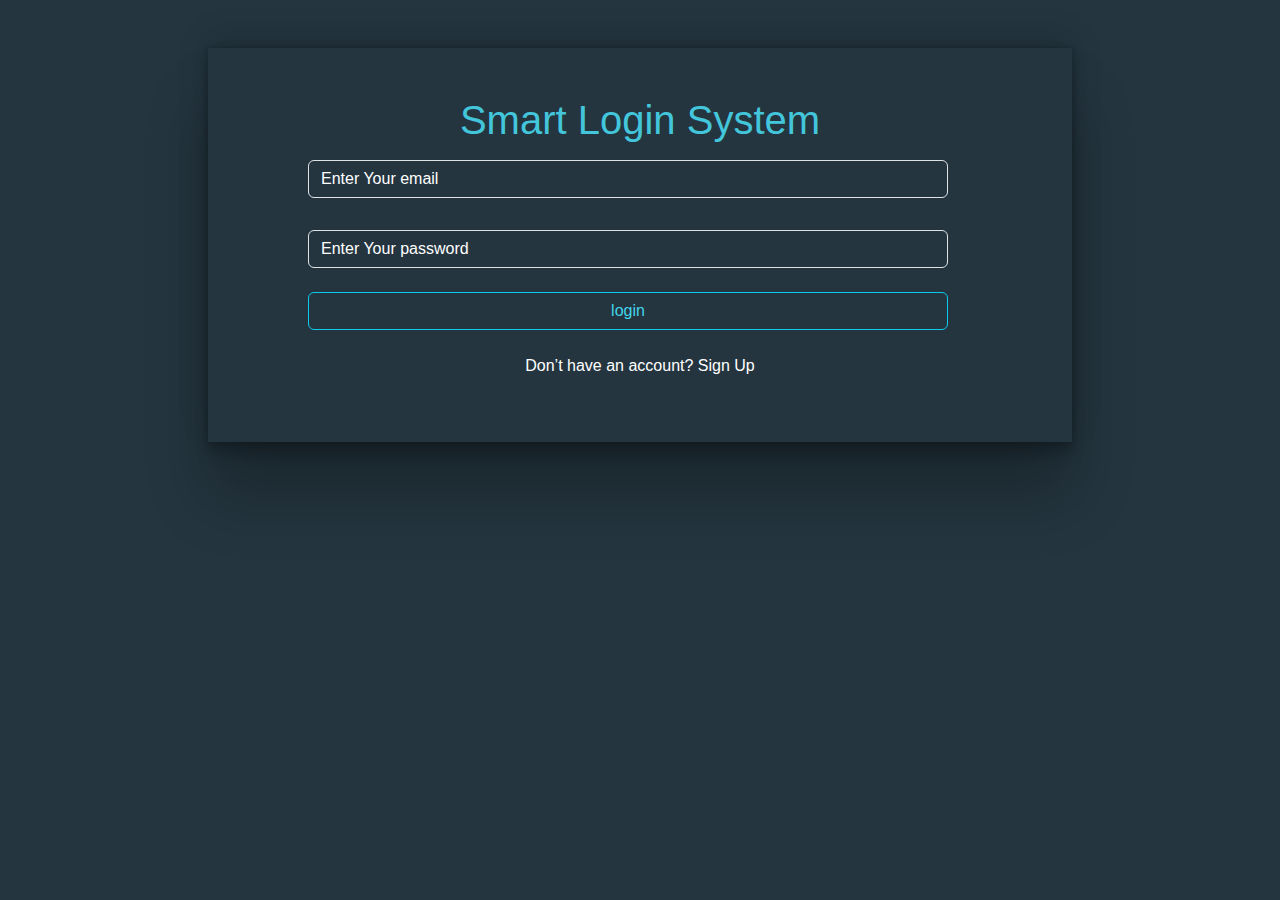
<file: session11/index.html>
<!DOCTYPE html>

<html>

<head>
    <link href="https://cdn.jsdelivr.net/npm/bootstrap@5.3.3/dist/css/bootstrap.min.css" rel="stylesheet"
        integrity="sha384-QWTKZyjpPEjISv5WaRU9OFeRpok6YctnYmDr5pNlyT2bRjXh0JMhjY6hW+ALEwIH" crossorigin="anonymous">
    <link rel="stylesheet" href="css/style.css">
    <title>login </title>

</head>

<body>
    <div class="container p-5 w-75  ">
        <div class="shad-me pt-5 ">
            <div class="w-75  d-grid m-auto pb-5">
                <h1 class="text-center ">Smart Login System </h1>
                <form class="row g-3">
                    <div class=" row py-4">
                        <input class="form-control bg-transparent text-white " list="datalistOptions"
                            id="email-regester" placeholder="Enter Your email">
                    </div>

                    <div class=" row py-2 ">
                        <input class="form-control bg-transparent text-white " list="datalistOptions"
                            id="password-login" placeholder="Enter Your password">

                        <p id="error" class="text-danger d-none text-center pt-3 ">All inputs is required</p>
                        <p class="text-success d-none text-center pt-3 fs-5" id="done">success</p>
                        <button onclick="login()" class="btn  btn-outline-info w-100 button-me mt-4 "
                            type="button">login</button>

                    </div>
                </form>


                <p class="text-white text-center pt-3 ">Don’t have an account? <a class="text-white "
                        href="sign.html">Sign Up</a></p>

            </div>

        </div>

    </div>


    <script src="js/main.js"></script>
</body>

</html>
</file>
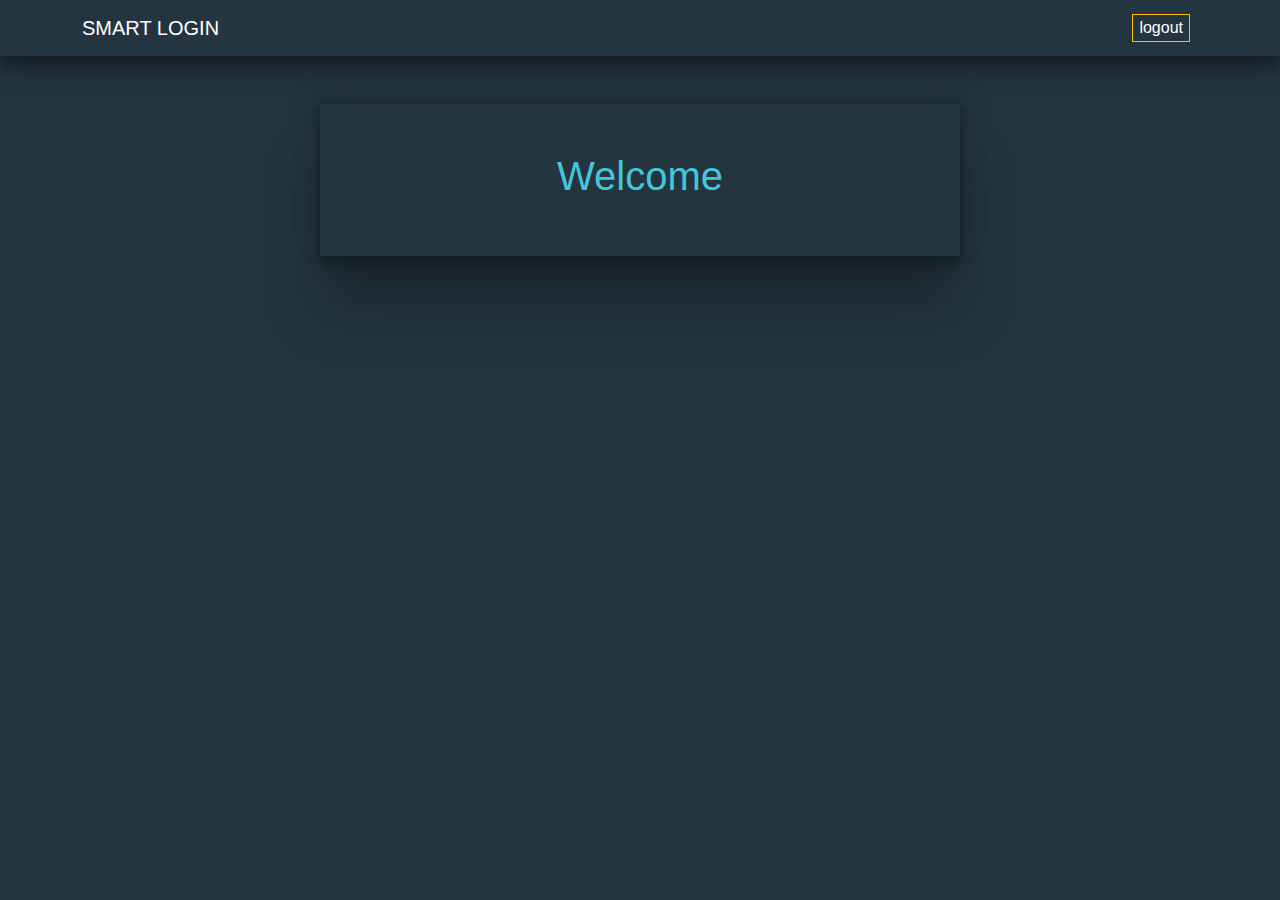
<file: session11/home.html>
<!DOCTYPE html>

<html>

<head>
    <link href="https://cdn.jsdelivr.net/npm/bootstrap@5.3.3/dist/css/bootstrap.min.css" rel="stylesheet"
        integrity="sha384-QWTKZyjpPEjISv5WaRU9OFeRpok6YctnYmDr5pNlyT2bRjXh0JMhjY6hW+ALEwIH" crossorigin="anonymous">
    <link rel="stylesheet" href="css/style.css">

    <title>home </title>
</head>

<body>

    <nav class="navbar navbar-expand-lg navbar-light ">
        <div class="container">
            <a class="navbar-brand text-white" href="#">SMART LOGIN </a>
            <span class=" "><a href="index.html" class="p-2"> <button>logout</button></a></span>
        </div>

    </nav>

    <div class="container d-flex justify-content-center align-items-center shad-me w-50 my-5">
        <h1 class=" pt-5  p-5 " id="welcome"> Welcome</h1>

    </div>


    <script src="js/main.js"></script>
</body>

</html>
</file>
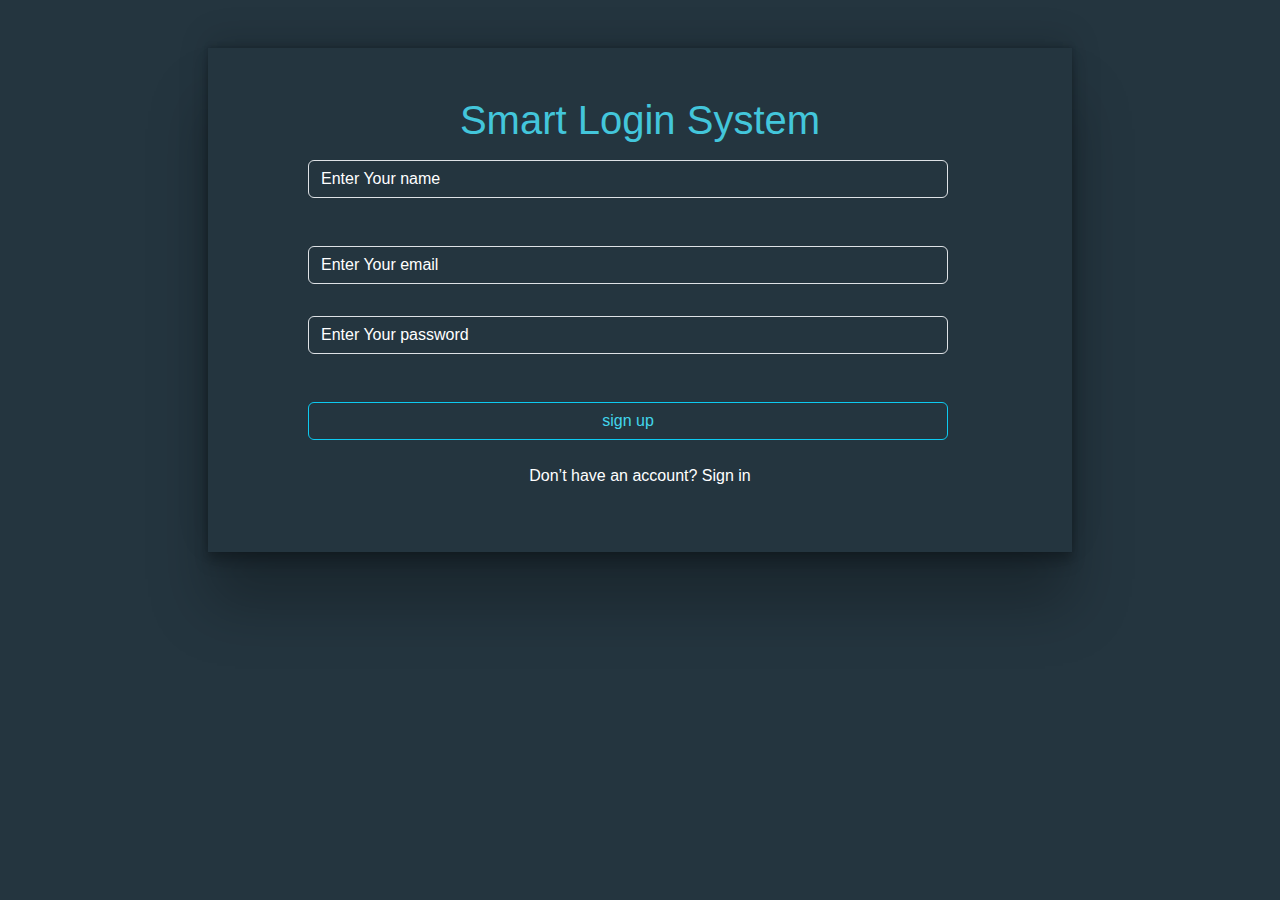
<file: session11/sign.html>
<!DOCTYPE html>

<html>

<head>
    <link href="https://cdn.jsdelivr.net/npm/bootstrap@5.3.3/dist/css/bootstrap.min.css" rel="stylesheet"
        integrity="sha384-QWTKZyjpPEjISv5WaRU9OFeRpok6YctnYmDr5pNlyT2bRjXh0JMhjY6hW+ALEwIH" crossorigin="anonymous">
    <link rel="stylesheet" href="css/style.css">

    <title>login </title>
</head>

<body>
    <div class="container p-5 w-75  ">
        <div class="shad-me pt-5 ">
            <div class="w-75  d-grid m-auto pb-5">
                <h1 class="text-center ">Smart Login System </h1>
                <form class="row g-3">
                    <div class=" row py-4">
                        <input class="form-control bg-transparent text-white " list="datalistOptions" id="name"
                            placeholder="Enter Your name">
                    </div>
                    <div class=" row py-4">
                        <input class="form-control bg-transparent text-white " list="datalistOptions" id="email"
                            placeholder="Enter Your email">
                    </div>

                    <div class=" row py-2 ">
                        <input class="form-control bg-transparent text-white " list="datalistOptions" id="password"
                            placeholder="Enter Your password">

                        <p id="error" class="text-danger d-none">All inputs is required</p>
                        <p class="text-success d-none text-center pt-3 fs-5" id="done">success</p>
                        <button onclick=" register()" class="btn  btn-outline-info w-100 button-me mt-5 "
                            type="button">sign up</button>

                    </div>
                </form>

                <p class="text-white text-center pt-3">Don’t have an account? <a class="text-white "
                        href="index.html">Sign
                        in</a></p>
            </div>

        </div>

    </div>


    <script src="js/main.js"></script>
</body>

</html>
</file>
<file: session11/css/style.css>
body {

    background: #24353f;
    font-family: 'Titillium Web', sans-serif;
}

h1 {
    color: #43C6DB;

}

h2 {
    color: #43C6DB;

    padding: 0;
}

.button-me {
    outline-color: #43C6DB;
    color: #42d5ec;


}

.button-me:hover {
    background-color: #17a2b8;


}

.shad-me {
    box-shadow: rgba(0, 0, 0, 0.25) 0px 54px 55px, rgba(0, 0, 0, 0.12) 0px -12px 30px, rgba(0, 0, 0, 0.12) 0px 4px 6px, rgba(0, 0, 0, 0.17) 0px 12px 13px, rgba(0, 0, 0, 0.09) 0px -3px 5px;

}


::placeholder {
    color: #fff !important;
}

#invaild-input {
    color: red;
    margin-bottom: 1%;
    display: none;
}

p a {
    text-decoration: none;

}

span a button {
    text-decoration: none;
    border: rgb(255, 187, 0) solid 1px;
    background-color: transparent;
    color: #fff;
}

span a button:hover {

    border: rgb(255, 187, 0) solid 1px;
    background-color: rgb(255, 187, 0);

}



nav {
    box-shadow: rgba(0, 0, 0, 0.25) 0px 14px 28px, rgba(0, 0, 0, 0.22) 0px 10px 10px;
}
</file>
